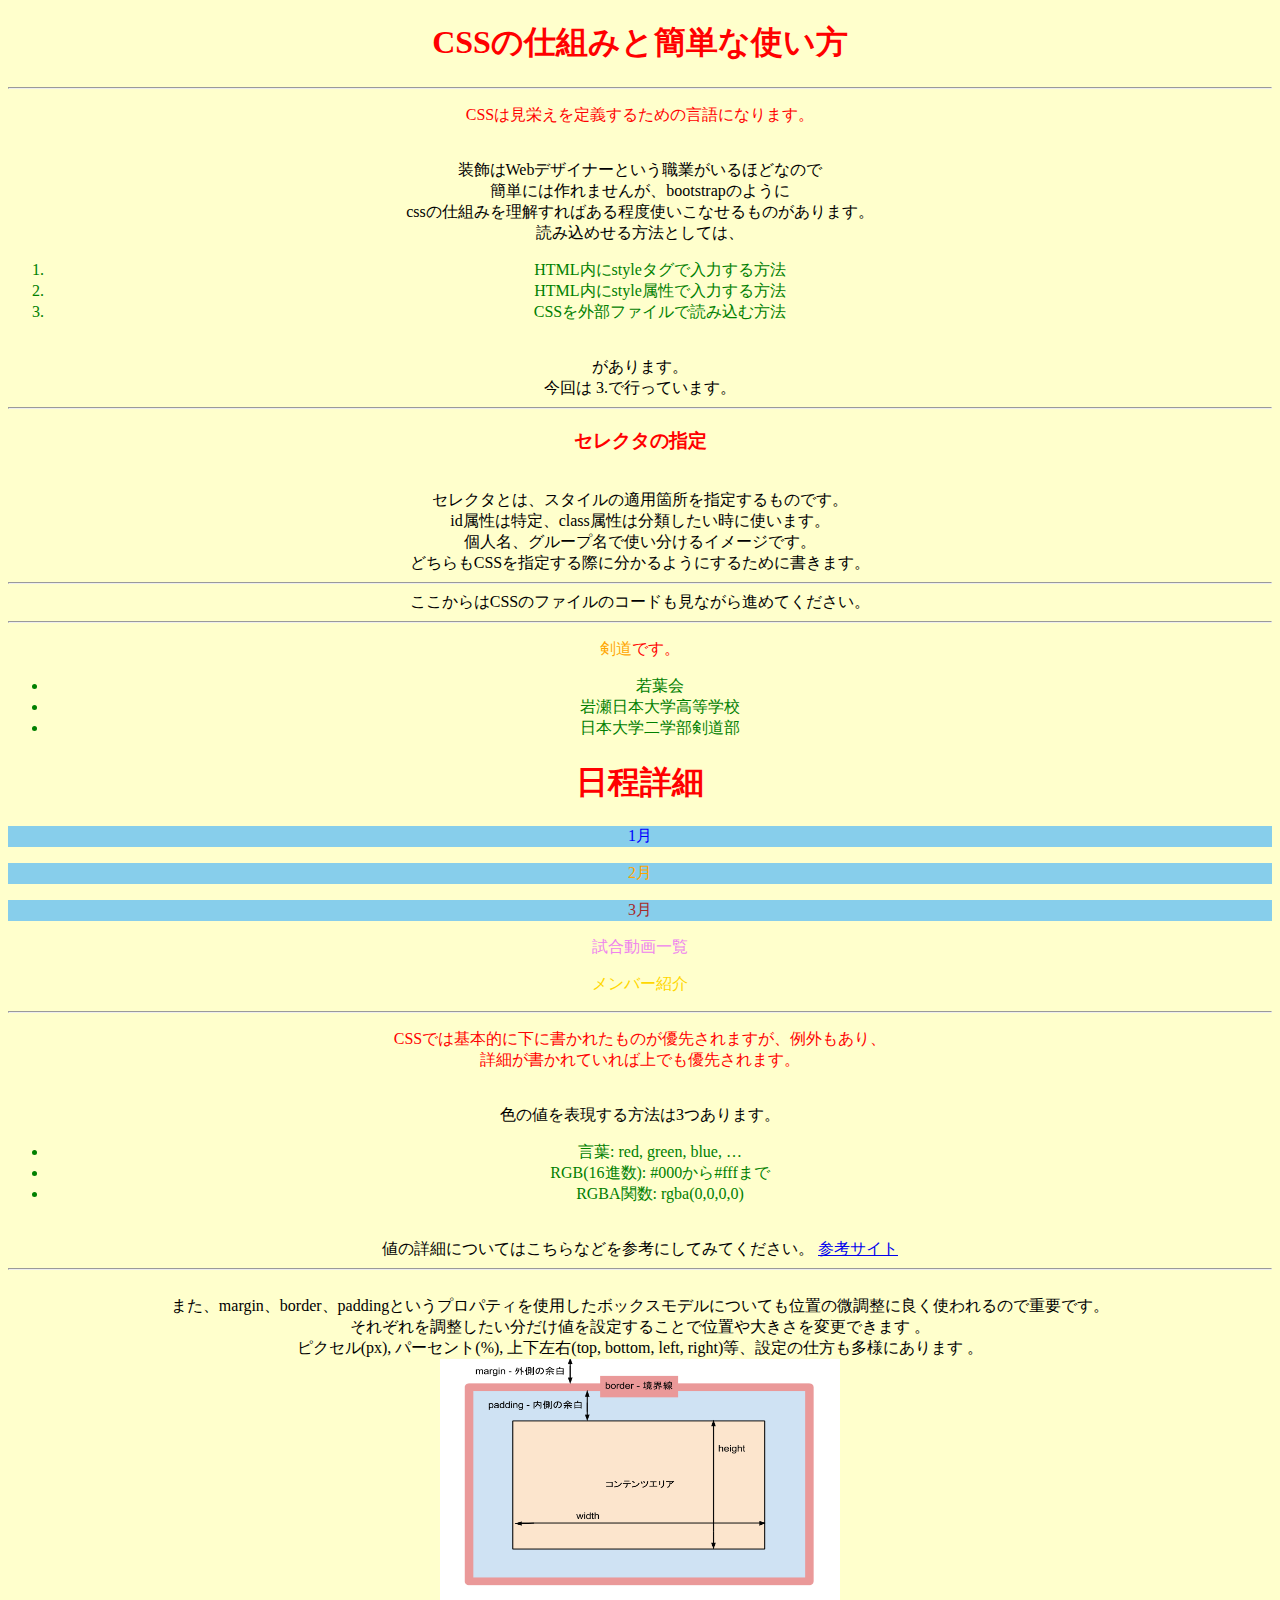
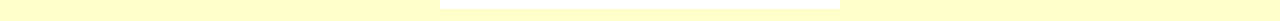
<file: index.html>
<!DOCTYPE HTML>
<html lang="ja">
<head>
  <meta charset="UTF-8" />
  <link rel="stylesheet" href="css.css" /> <!-- スタイルシートであるCSSファイルの読み込み -->
  
</head>

  <h1>CSSの仕組みと簡単な使い方</h1>
  <hr />
  <p>CSSは見栄えを定義するための言語になります。</p>
  <br />装飾はWebデザイナーという職業がいるほどなので
  <br />簡単には作れませんが、bootstrapのように
  <br />cssの仕組みを理解すればある程度使いこなせるものがあります。
  <br />読み込めせる方法としては、
  <br />
  <div class="list">
    <ol>
      <li>HTML内にstyleタグで入力する方法</li>
      <li>HTML内にstyle属性で入力する方法</li>
      <li>CSSを外部ファイルで読み込む方法</li>
    </ol>  
  </div>
  <br />があります。
  <br />今回は 3.で行っています。
  <hr />
  <h3>セレクタの指定</h3>
  <br />セレクタとは、スタイルの適用箇所を指定するものです。
  <br />id属性は特定、class属性は分類したい時に使います。
  <br />個人名、グループ名で使い分けるイメージです。
  <br />どちらもCSSを指定する際に分かるようにするために書きます。

  <hr />ここからはCSSのファイルのコードも見ながら進めてください。
  <hr />  
<body>
  <div id="menu">
    <p><span class="abc">剣道</span>です。</p>
    <ul>
      <li>若葉会</li>
      <li>岩瀬日本大学高等学校</li>
      <li>日本大学二学部剣道部</li>
    </ul>
  </div>
  <div class="container">
    <h1 class="schedule ">日程詳細</h1>
    <p class="xyz">1月</p>
    <p id="p2" class="abc">2月</p>
    <p id="p3">3月</p>
  </div>
  <p id="movie"> 試合動画一覧 </p>
  <p id="member"> メンバー紹介 </p>
  <hr />
  <p>CSSでは基本的に下に書かれたものが優先されますが、例外もあり、
  <br />詳細が書かれていれば上でも優先されます。</p>
  <br />色の値を表現する方法は3つあります。
  <div class="color">
    <ul>
      <li>言葉: red, green, blue, …</li>
      <li>RGB(16進数): #000から#fffまで</li>
      <li>RGBA関数: rgba(0,0,0,0)</li>
    </ul>
  <br />値の詳細についてはこちらなどを参考にしてみてください。
  <a href="http://www.netyasun.com/home/color.html" target="_blank">
  参考サイト</a>
  <hr />
  <br />また、margin、border、paddingというプロパティを使用したボックスモデルについても位置の微調整に良く使われるので重要です。
  <br />それぞれを調整したい分だけ値を設定することで位置や大きさを変更できます 。
  <br /> ピクセル(px), パーセント(%), 上下左右(top, bottom, left, right)等、設定の仕方も多様にあります 。
  <br />  
    <img src="image-boxmodel.png" alt="boxmodel-image" class="boxmodel-image" /> 
</body>
</html>
</file>
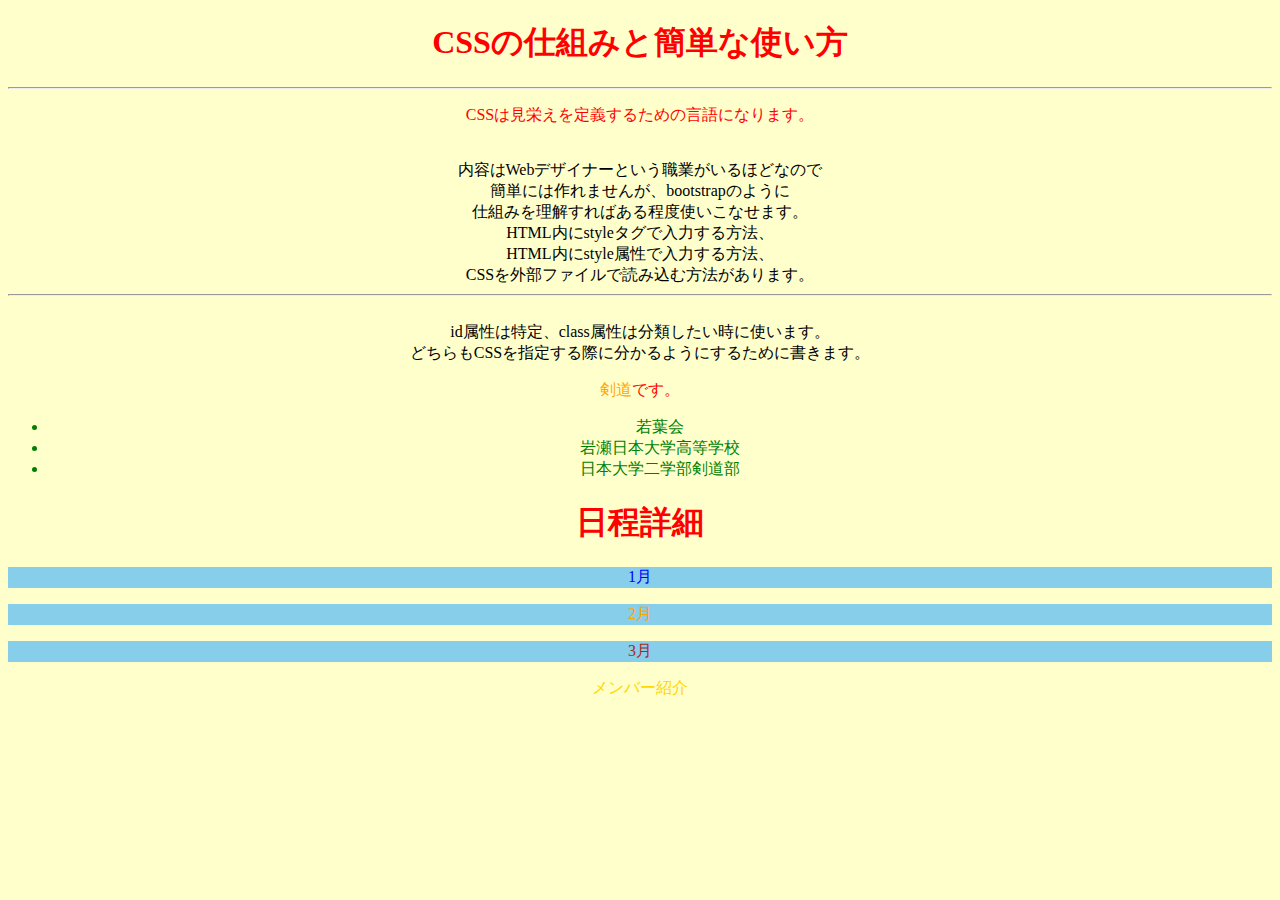
<file: css.html>
<!DOCTYPE HTML>
<html lang="ja">
<head>
  <meta charset="UTF-8" />
  <link rel="stylesheet" href="css.css" />
  
</head>

  <h1>CSSの仕組みと簡単な使い方</h1>
  <hr />
  <p>CSSは見栄えを定義するための言語になります。</p>
  <br />内容はWebデザイナーという職業がいるほどなので
  <br />簡単には作れませんが、bootstrapのように
  <br />仕組みを理解すればある程度使いこなせます。
  <br />HTML内にstyleタグで入力する方法、
  <br />HTML内にstyle属性で入力する方法、
  <br />CSSを外部ファイルで読み込む方法があります。
  <hr />
  <br />id属性は特定、class属性は分類したい時に使います。
  <br />どちらもCSSを指定する際に分かるようにするために書きます。

<body>
  <div id="menu">
    <p><span class="abc">剣道</span>です。</p>
    <ul>
      <li>若葉会</li>
      <li>岩瀬日本大学高等学校</li>
      <li>日本大学二学部剣道部</li>
    </ul>
  </div>
  <div clas="container">
    <h1 class="schedule ">日程詳細</h1>
    <p class="xyz">1月</p>
    <p id="p2" class="abc">2月</p>
    <p id="p3">3月</p>
  </div>
  <p id="member">メンバー紹介</p>
</body>
</html>
</file>
<file: css.css>
html { 
   text-align: center;
 }
 
 
 .abc {
   color: orange;
 }
 
 .schedule {
   color: red;
 }

 .xyz {
   color: blue;
 }

 #p3 {
   color: brown;
 }
 
 #member, #movie :hover {
   color: gold;
 }
 
 /* 複数セレクタ */
 h3, h1, p {
   color: red;
 }
 
 /* 子孫セレクタ */
 div li {
   color: green;
 }
 
 /* 子セレクタ */
 div > p.xyz, #p2, #p3 {
   background-color: skyblue;
 }
 
 /* 隣接セレクタ */
 div + p {
   color: violet;
 }
 
 body {
  background-color: #ffc
 }
 
 
 img.boxmodel-image {
   width: 400px;
   height: 250px;
 }
</file>
